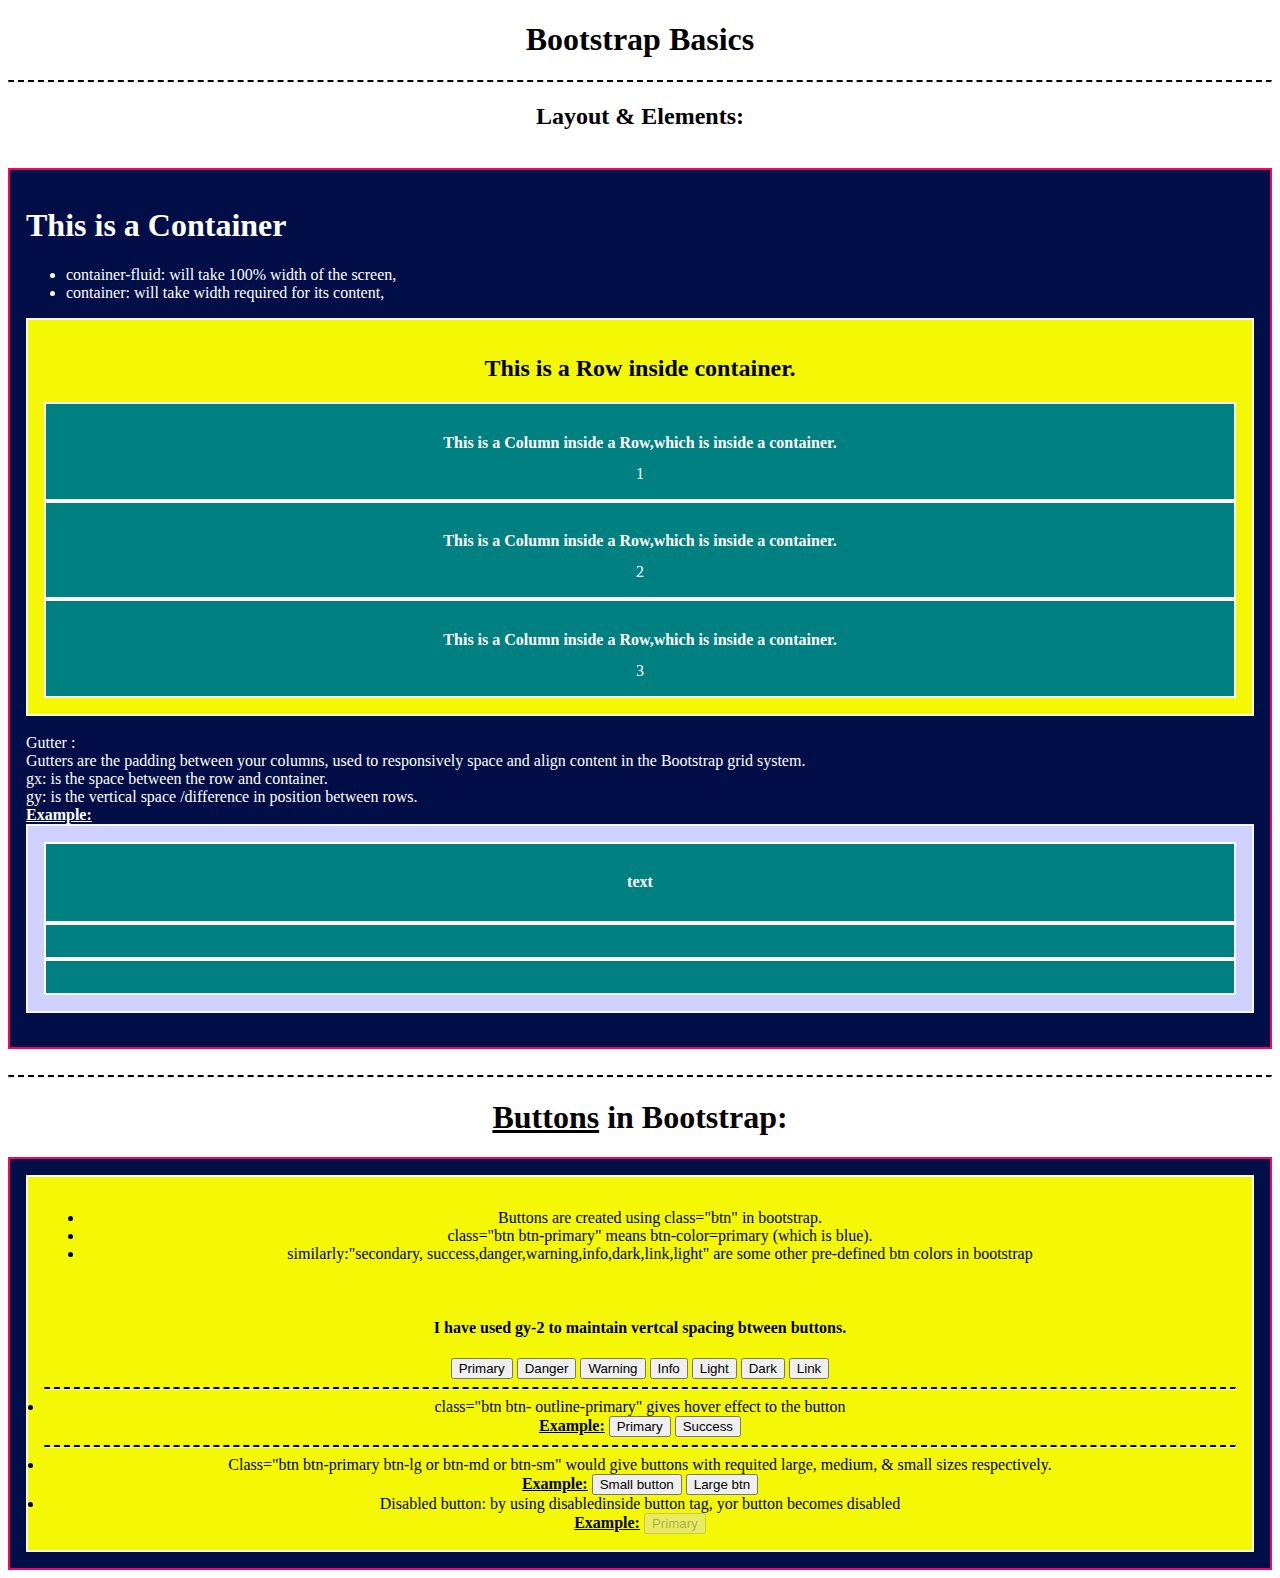
<file: Responsive web-dev/Bootstrap/index.html>
<!DOCTYPE html>
<html lang="en">
<head>
    <meta charset="UTF-8">
    <meta http-equiv="X-UA-Compatible" content="IE=edge">
    <meta name="viewport" content="width=device-width, initial-scale=1.0">
    
    <title>Document</title>
    <link href="https://cdn.jsdelivr.net/npm/bootstrap@5.1.3/dist/css/bootstrap.min.css" rel="stylesheet" integrity="sha384-1BmE4kWBq78iYhFldvKuhfTAU6auU8tT94WrHftjDbrCEXSU1oBoqyl2QvZ6jIW3" crossorigin="anonymous">
    <script src="https://cdn.jsdelivr.net/npm/bootstrap@5.1.3/dist/js/bootstrap.bundle.min.js" integrity="sha384-ka7Sk0Gln4gmtz2MlQnikT1wXgYsOg+OMhuP+IlRH9sENBO0LRn5q+8nbTov4+1p" crossorigin="anonymous"></script>
    <link rel="stylesheet" href="style.css">
</head>
<body> 
    <!--in bootstrap, the layout elements are as follows: 
    1: container, 2:Row, 3:column,& 4: Gutter.respectively one inside other.--> 

<h1>Bootstrap Basics</h1><hr>
<h2>Layout & Elements:</h2><br>
<div class="container">
        <h1>This is a Container</h1>
        <ul>
            <li>container-fluid: will take 100% width of the screen,</li>
            <li>container: will take width required for its content,</li>
        </ul>
        <div class="row">
            <h2>This is a Row inside container.</h2>
            <div class="col-md">    <h2>This is a Column inside a Row,which is inside a container.</h2>1</div>
            <div class="col-md"><h2>This is a Column inside a Row,which is inside a container.</h2>2</div>
            <div class="col-md"><h2>This is a Column inside a Row,which is inside a container.</h2>3</div>
        </div><br>
        Gutter : <br>Gutters are the padding between your columns, used to responsively space and align content in the Bootstrap grid system.<br>
        gx: is the space between the row and container.<br>
        gy: is the vertical space /difference in position between rows.<br> <u><b>Example:</b></u><br>

        <div id="rw2" class="row  ">
            <div class="col-md-6">
                <h2> text</h2>
            </div>
            <div class="col-md-6"></div>
            <div class="col-md"></div>
        </div><br>
    </div>
</div><br><hr>
<h1><u>Buttons</u> in Bootstrap:</h1>
<div id="con2" class="container">
    <div id="row2" class="row gy-2 ">
        <ul>
            <li>Buttons are created using class="btn" in bootstrap.</li>
            <li>class="btn <span>btn-primary</span>" means btn-color=primary (which is blue). <br></li>
            <li>similarly:<span>"secondary, success,danger,warning,info,dark,link,light"</span> are some other pre-defined btn colors in bootstrap  </li>
        </ul>
        <br>
        
            <h4>I have used gy-2 to maintain vertcal spacing btween buttons.</h4>
            <button type="button" class="btn btn-primary">Primary</button>
            <button type="button" class="btn btn-danger">Danger</button>
            <button type="button" class="btn btn-warning">Warning</button>
            <button type="button" class="btn btn-info">Info</button>
            <button type="button" class="btn btn-light">Light</button>
            <button type="button" class="btn btn-dark">Dark</button>
            
            <button type="button" class="btn btn-link">Link</button>
            <hr>
        <li> class="btn btn- <span>outline</span>-primary" gives hover effect to the button</li>
        <u><b>Example:</b></u>
        <button type="button" class="btn btn-outline-primary">Primary</button>
            <button type="button" class="btn btn-outline-success">Success</button><hr>
            <li>Class="btn btn-primary <span>btn-lg or btn-md or btn-sm</span>" would give buttons with requited large, medium, & small sizes respectively.</li>
            <u><b>Example:</b></u>
            <button type="button" class="btn btn-primary btn-sm">Small button</button>
        <button type="button" class="btn btn-outline-primary btn-lg">Large btn</button>
        <li>Disabled button: by using <span>disabled</span>inside button tag, yor button becomes disabled</li>
        <u><b>Example:</b></u>
        <button type="button" class="btn btn-primary" disabled>Primary</button>
        
    </div>
</div>










    <script src="https://cdn.jsdelivr.net/npm/@popperjs/core@2.10.2/dist/umd/popper.min.js" integrity="sha384-7+zCNj/IqJ95wo16oMtfsKbZ9ccEh31eOz1HGyDuCQ6wgnyJNSYdrPa03rtR1zdB" crossorigin="anonymous"></script>
    <script src="https://cdn.jsdelivr.net/npm/bootstrap@5.1.3/dist/js/bootstrap.min.js" integrity="sha384-QJHtvGhmr9XOIpI6YVutG+2QOK9T+ZnN4kzFN1RtK3zEFEIsxhlmWl5/YESvpZ13" crossorigin="anonymous"></script>   
</body>
</html>
</file>
<file: Responsive web-dev/Bootstrap/style.css>
body{
    text-align: center;
}
hr{
    border-top: 2px dashed black;
    opacity:1.0;
}
[class*="con"] {
    background-color:rgb(1, 14, 71);
    padding:1rem;
    border:2px solid rgb(251, 1, 97);
    color:white;
    text-align:left;
}

[class*="row"] {
    background-color:rgb(244, 248, 4);
    padding:1rem;
    border:2px solid rgb(245, 245, 245);
    color:rgb(0, 0, 0);
    text-align:center;

}
[class*="col"]{
    padding:1rem;
    background-color:teal;
    border:2px solid white;
    color:rgb(255, 255, 255);
    text-align:center;
}
[class*="col"] h2{
    color:rgb(255, 255, 255);
    text-align:center;
    font-size:1rem;
    
}
#rw2{
    background:rgb(209, 209, 253)
}
</file>
